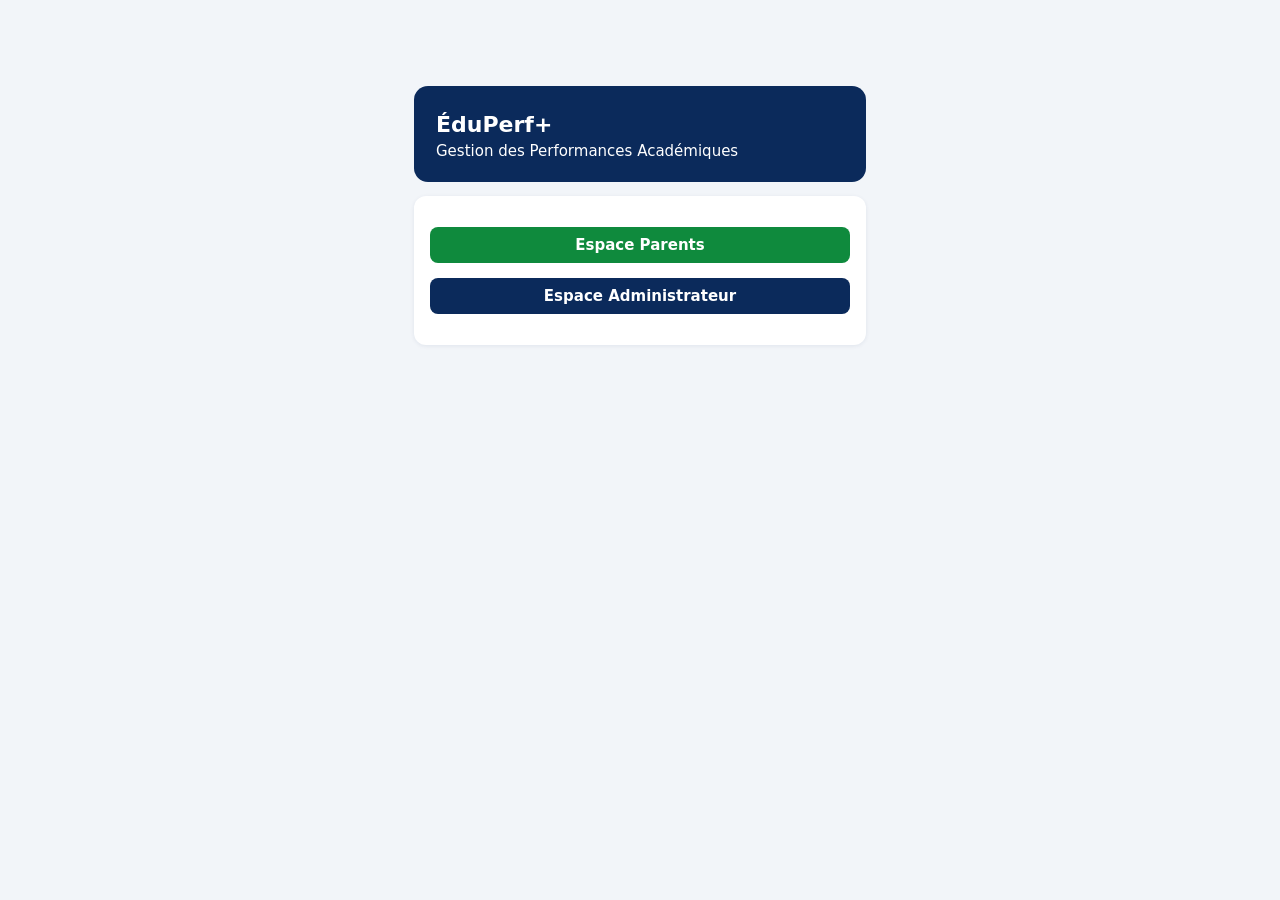
<file: index.html>
<!DOCTYPE html><html lang="fr"><head><meta charset="utf-8"><meta name="viewport" content="width=device-width,initial-scale=1"><title>ÉduPerf+</title><link rel="icon" href="icon.svg"><link rel="stylesheet" href="style.css"></head>
<body><div class="wrap" style="max-width:480px;margin-top:8vh"><div class="hero"><h1>ÉduPerf+</h1>Gestion des Performances Académiques</div>
<div class="card"><p><a class="btn" style="display:block;text-align:center;text-decoration:none" href="parents">Espace Parents</a></p><p><a class="btn m" style="display:block;text-align:center;text-decoration:none" href="admin">Espace Administrateur</a></p></div></div></body></html>
</file>
<file: style.css>
:root{--v:#0f8a3d;--vf:#0a6b2e;--m:#0b2a5b;--bg:#f2f5f9;--t:#1b2433;--g:#6b7788;--b:#dde3ec;--r:#c62828;--o:#e08a00}
*{box-sizing:border-box}body{margin:0;font-family:system-ui,-apple-system,Segoe UI,Roboto,sans-serif;background:var(--bg);color:var(--t);font-size:15px}
h1,h2,h3{margin:.2em 0}button,input,select{font:inherit}
.btn{background:var(--v);color:#fff;border:0;border-radius:8px;padding:9px 14px;cursor:pointer;font-weight:600}.btn:hover{background:var(--vf)}
.btn.m{background:var(--m)}.btn.r{background:var(--r)}.btn.o{background:var(--o)}.btn.l{background:#fff;color:var(--m);border:1px solid var(--b)}.btn.s{padding:5px 9px;font-size:13px}.btn:disabled{opacity:.5;cursor:default}
input,select{border:1px solid var(--b);border-radius:8px;padding:9px;background:#fff;max-width:100%}
.card{background:#fff;border-radius:12px;padding:16px;box-shadow:0 1px 4px rgba(11,42,91,.08);margin-bottom:16px}
.grid{display:grid;grid-template-columns:repeat(auto-fit,minmax(190px,1fr));gap:14px;margin-bottom:16px}
.stat{border-radius:12px;padding:16px;color:#fff;background:var(--v)}.stat.m{background:var(--m)}.stat b{display:block;font-size:30px}.stat span{opacity:.9}
table{width:100%;border-collapse:collapse}th,td{padding:8px 10px;border-bottom:1px solid var(--b);text-align:left;vertical-align:middle}th{background:#f6f8fb;color:var(--m);font-size:13px}
.tw{overflow-x:auto}.bar{display:flex;gap:8px;flex-wrap:wrap;align-items:center;margin-bottom:12px}
.badge{display:inline-block;padding:2px 10px;border-radius:99px;font-size:12px;font-weight:700;background:#e8eef7;color:var(--m)}
.badge.validee{background:#d9f3e2;color:#0a6b2e}.badge.soumise,.badge.en_verification{background:#fff0d1;color:#9a5b00}.badge.rejetee{background:#fde0e0;color:var(--r)}
.err{background:#fde0e0;color:var(--r);padding:10px;border-radius:8px;margin:8px 0}.ok{background:#d9f3e2;color:#0a6b2e;padding:10px;border-radius:8px;margin:8px 0}
#shell{display:flex;min-height:100vh}nav{width:230px;background:var(--m);color:#fff;padding:14px 0;flex-shrink:0}
nav .logo{padding:6px 18px 16px;font-size:20px;font-weight:800}nav .logo small{display:block;font-weight:400;font-size:12px;opacity:.8}
nav a{display:block;padding:11px 18px;color:#fff;text-decoration:none;cursor:pointer}nav a.on{background:var(--v)}nav a:hover{background:rgba(255,255,255,.12)}
main{flex:1;padding:18px;min-width:0}.top{display:flex;justify-content:space-between;align-items:center;background:#fff;border-radius:12px;padding:10px 16px;margin-bottom:16px}
.burger{display:none}
.wrap{max-width:760px;margin:0 auto;padding:14px}.hero{background:var(--m);color:#fff;border-radius:14px;padding:22px;margin-bottom:14px}.hero h1{font-size:22px}
.nr{display:grid;grid-template-columns:1fr 110px;gap:8px;align-items:center;margin:8px 0}.nr input{width:100%;text-align:center}
.bul td,.bul th{border:1px solid #444;text-align:center}.bul{margin:12px 0}
@media(max-width:800px){nav{position:fixed;left:-240px;top:0;bottom:0;z-index:9;transition:left .2s}nav.open{left:0}.burger{display:inline-block}#shell{display:block}}
@media print{nav,.top,.noprint,.btn{display:none!important}body{background:#fff}main{padding:0}.card{box-shadow:none}}
</file>
